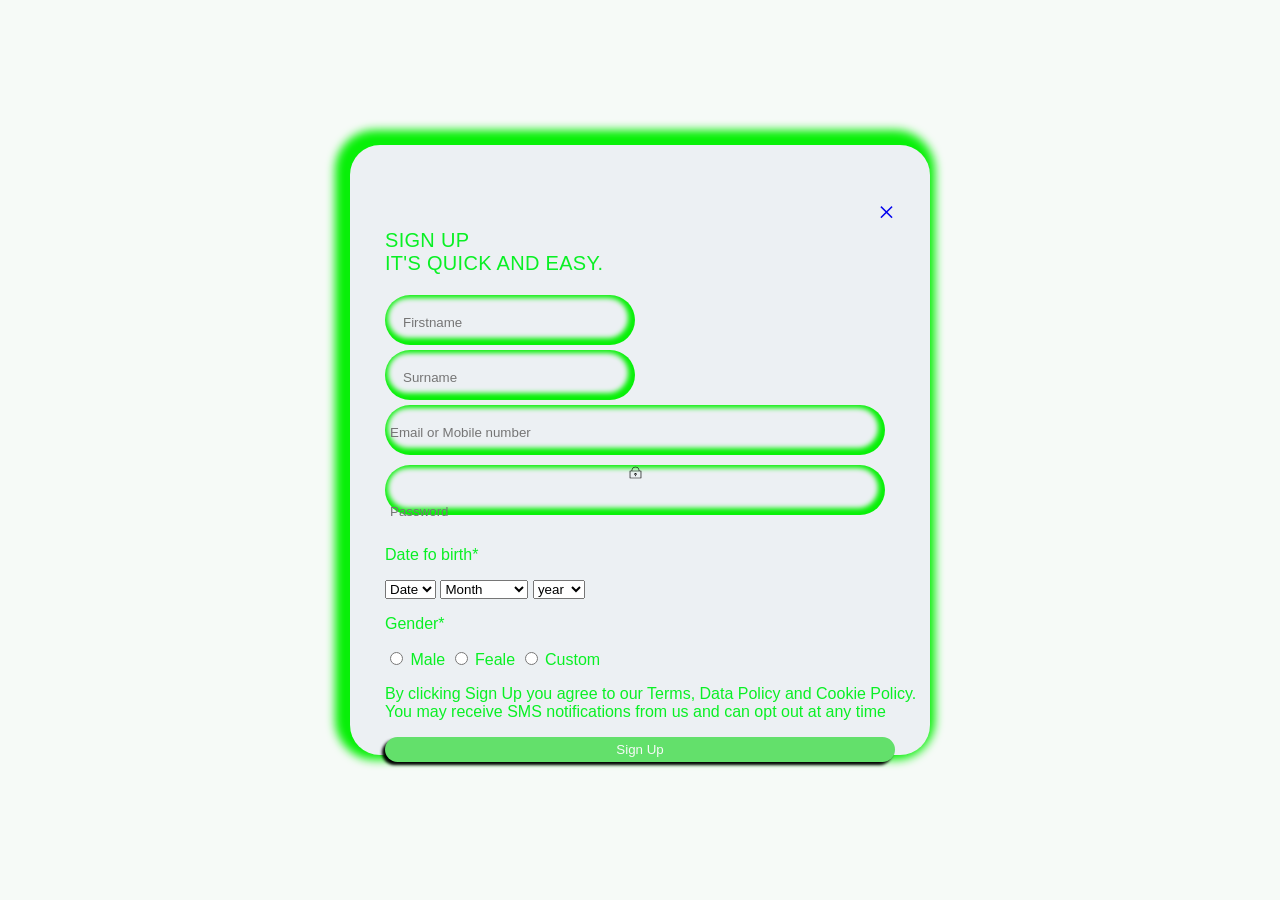
<file: HTML/Sign Up.html>
<!DOCTYPE html>
<html lang="en">
<head>
    <meta charset="UTF-8">
    <meta http-equiv="X-UA-Compatible" content="IE=edge">
    <meta name="viewport" content="width=device-width, initial-scale=1.0">
    <link rel="Stylesheet" href="../CSS/Sign Up.css">
    <title>Sign Up</title>
</head>
<body>
    <div class="sign"><div class="back"><a href="../index.html" class="back">×</a></div>
        <div class="title">Sign Up<br/>
            It's quick and easy.</div>
            <div class="fields">
                <div class="username"><input type="Firstname" placeholder="Firstname" size="25px" class="user_input"></div>
               <div class="surname"><input type="surname" placeholder="Surname"size="25px" class="pass_input"></div>
               <div class="mobile"><input type="email or Mobile number" placeholder="Email or Mobile number" size="60px" class="mobile_input"></div>
               <div class="password"><svg class="svg-icon" viewBox="0 0 20 20">
                <path d="M17.308,7.564h-1.993c0-2.929-2.385-5.314-5.314-5.314S4.686,4.635,4.686,7.564H2.693c-0.244,0-0.443,0.2-0.443,0.443v9.3c0,0.243,0.199,0.442,0.443,0.442h14.615c0.243,0,0.442-0.199,0.442-0.442v-9.3C17.75,7.764,17.551,7.564,17.308,7.564 M10,3.136c2.442,0,4.43,1.986,4.43,4.428H5.571C5.571,5.122,7.558,3.136,10,3.136 M16.865,16.864H3.136V8.45h13.729V16.864z M10,10.664c-0.854,0-1.55,0.696-1.55,1.551c0,0.699,0.467,1.292,1.107,1.485v0.95c0,0.243,0.2,0.442,0.443,0.442s0.443-0.199,0.443-0.442V13.7c0.64-0.193,1.106-0.786,1.106-1.485C11.55,11.36,10.854,10.664,10,10.664 M10,12.878c-0.366,0-0.664-0.298-0.664-0.663c0-0.366,0.298-0.665,0.664-0.665c0.365,0,0.664,0.299,0.664,0.665C10.664,12.58,10.365,12.878,10,12.878"></path>
            </svg><input type="Password" placeholder="Password" size="60px" class="pass_input"></div>
              </div>
              <div class="date">
                <p>Date fo birth*</p>
                <select name="Date">
                    <option value ="Date"> Date</option>
                    <option value ="01"> 01</option>
                    <option value ="02"> 02</option>
                    <option value ="03"> 03</option>
                    <option value ="04"> 04</option>
                    <option value ="05"> 05</option>
                    <option value ="06"> 06</option>
                    <option value ="07"> 07</option>
                    <option value ="08"> 08</option>
                    <option value ="09"> 09</option>
                    <option value ="10"> 10</option>
                    <option value ="11"> 11</option>
                    <option value ="12"> 12</option>
                    <option value ="13"> 13</option>
                    <option value ="14"> 14</option>
                    <option value ="15"> 15</option>
                    <option value ="16"> 16</option>
                    <option value ="17"> 17</option>
                    <option value ="18"> 18</option>
                    <option value ="19"> 19</option>
                    <option value ="20"> 20</option>
                    <option value ="21"> 21</option>
                    <option value ="22"> 22</option>
                    <option value ="23"> 23</option>
                    <option value ="24"> 24</option>
                    <option value ="25"> 25</option>
                    <option value ="26"> 26</option>
                    <option value ="27"> 27</option>
                    <option value ="28"> 28</option>
                    <option value ="29"> 29</option>
                    <option value ="30"> 30</option>
                    <option value ="31"> 31</option>
        
                    
                </select>
                <select name="month"><option value="month"> Month</option>
                    <option value ="january"> January</option>
                    <option value ="february"> February</option>
                    <option value ="february"> March</option>
                    <option value ="february"> April</option>
                    <option value ="february"> May</option>
                    <option value ="february"> June</option>
                    <option value ="february"> July</option>
                    <option value ="february"> August</option>
                    <option value ="february"> September</option>
                    <option value ="february"> October</option>
                    <option value ="february"> November</option>
                    <option value ="february"> December</option></select>
                    <select name="year"><option value ="year"> year</option>
                        <option value ="1950"> 1950</option>
                        <option value ="1951"> 1950</option>
                        <option value ="1952"> 1952</option>
                        <option value ="1953"> 1953</option>
                        <option value ="1954"> 1954</option>
                        <option value ="1955"> 1955</option>
                        <option value ="1956"> 1956</option>
                        <option value ="1957"> 1957</option>
                        <option value ="1958"> 1958</option>
                        <option value ="1959"> 1959</option>
                        <option value ="1960"> 1960</option>
                        <option value ="1961"> 1961</option>
                        <option value ="1962"> 1962</option>
                        <option value ="1963"> 1963</option>
                        <option value ="1964"> 1964</option>
                        <option value ="1965"> 1965</option>
                        <option value ="1966"> 1966</option>
                        <option value ="1967"> 1967</option>
                        <option value ="1968"> 1968</option>
                        <option value ="1969"> 1969</option>
                        <option value ="1970"> 1970</option>
                        <option value ="1971"> 1971</option>
                        <option value ="1972"> 1972</option>
                        <option value ="1973"> 1973</option>
                        <option value ="1974"> 1974</option>
                        <option value ="1975"> 1975</option>
                        <option value ="1976"> 1976</option>
                        <option value ="1977"> 1977</option>
                        <option value ="1978"> 1978</option>
                        <option value ="1979"> 1979</option>
                        <option value ="1980"> 1980</option>
                        <option value ="1981"> 1981</option>
                        <option value ="1982"> 1982</option>
                        <option value ="1983"> 1983</option>
                        <option value ="1984"> 1984</option>
                        <option value ="1985"> 1985</option>
                        <option value ="1986"> 1986</option>
                        <option value ="1987"> 1987</option>
                        <option value ="1988"> 1988</option>
                        <option value ="1989"> 1989</option>
                        <option value ="1990"> 1990</option>
                        <option value ="1991"> 1991</option>
                        <option value ="1992"> 1992</option>
                        <option value ="1993"> 1993</option>
                        <option value ="1994"> 1994</option>
                        <option value ="1995"> 1995</option>
                        <option value ="1996"> 1996</option>
                        <option value ="1997"> 1997</option>
                        <option value ="1998"> 1998</option>
                        <option value ="1999"> 1999</option>
                        <option value ="2000"> 2000</option>
                        
                        <option value ="2001"> 2001</option>
                        <option value ="2002"> 2002</option>
                        <option value ="2003"> 2003</option>
                        <option value ="2004"> 2004</option>
                        <option value ="2005"> 2005</option>
                        <option value ="2006"> 2006</option>
                        <option value ="2007"> 2007</option>
                        <option value ="2008"> 2008</option>
                        <option value ="2009"> 2009</option>
                        <option value ="2010"> 2010</option>
                        <option value ="2011"> 2011</option>
                        <option value ="2012"> 2012</option>
                        <option value ="2013"> 2013</option>
                        <option value ="2014"> 2014</option>
                        <option value ="2015"> 2015</option>
                        <option value ="2016"> 2016</option>
                        <option value ="2017"> 2017</option>
                        <option value ="2018"> 2018</option>
                        <option value ="2019"> 2019</option>
                        <option value ="2020"> 2020</option>
                        <option value ="2021"> 2021</option>
                        <option value ="2022"> 2022</option>
                        </select>
                        <p>Gender*</p>
                        <input type="radio" id="Male" name="fav_language" value="Male">
                        <label for="Male">Male</label>
                        <input type="radio" id="Feale" name="fav_language" value="Feale">
                        <label for="Feale">Feale</label>
                        <input type="radio" id="Custom" name="fav_language" value="Custom">
                        <label for="Custom">Custom</label>
                        <p>By clicking Sign Up you agree to our Terms, Data Policy and Cookie Policy. <br/>You may receive SMS notifications from us and can opt out at any time</p>
                        <button class="button"><a href="../index.html" class="meril">Sign Up</a></button>
                    
              </div>
    </div>
    
    
</body>
</html>
</file>
<file: CSS/Sign Up.css>
*{
    box-sizing: border-box;
}
body{
    margin: 0;
    height: 100vh;
    width: 100vw;
    overflow: hidden;
    display: flex;
    align-items: center;
    justify-content: center;
    color: rgb(9, 240, 36);
    background-color: #f6faf7;
}
.sign{
    width: 580px;
    height: 610px;
    background-color:#ecf0f3;
    border-radius: 30px;
    box-shadow: -5px -5px 10px 10px #08f008 ;
    padding: 50px 35px 35px 35px;
}
.title{
    text-align: left;
    text-transform: uppercase;
    font-family: sans-serif;
    font-size: 20px;
    padding-top:0px;
    letter-spacing: .3px;}
    .fields{
        width: 350px;
        padding: 20px 5px 5px 0px;
    }
    .fields input{
        border: none;
        outline: none;
        background: none;
        color: #555;
        padding: 20px 10px 20px 5px;
    }
    .username, .surname{ 
        width: 250px;
    height: 50px;
        text-align: center;
        margin-bottom: 5px;
        border-radius: 30px;
        box-shadow: inset -2px -2px 5px 5px #08f008 ;
    }
    .mobile,.password{
        width: 500px;
    height: 50px;
        text-align: center;
        margin-bottom: 10px;
        border-radius: 30px;
        box-shadow: inset -2px -2px 5px 5px #08f008 ;
    }
    .date{
        width: 600px;
    height: 30px;
    padding: -100px;
    font-family: sans-serif;
    text-transform: unset;
    }
    .button{
        outline: none;
    border: none;
    cursor: pointer;
    width: 85%;
    height: 25px;
    border-radius: 30px;
    background-color: #63e06b;
    box-shadow: -3px 3px 3px  black;
    color: white;
    }
    .back{
        cursor: pointer;
        font-size: 30px;
        text-decoration: none;
        text-align: end;
    }
    .meril{
        text-decoration: none;
        color: #f6faf7;
    }
    .password svg{
        height: 15px;
        margin: 0px;
    }
</file>
